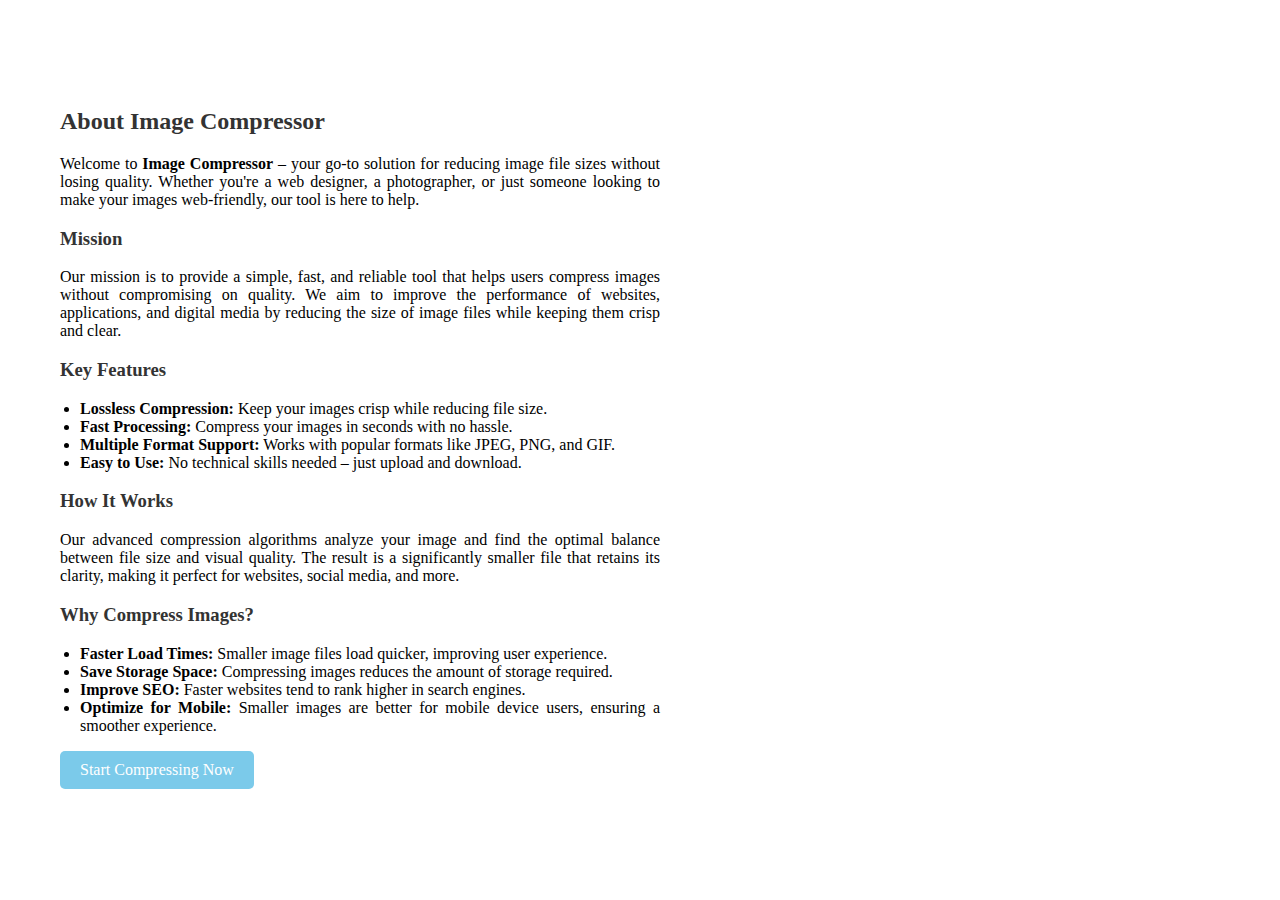
<file: About.html>
<!DOCTYPE html>
<html lang="en">
<head>
    <meta charset="UTF-8">
    <meta name="viewport" content="width=device-width, initial-scale=1.0">
    <title>About</title>
    <style>
        /* About Section */
.about-section {
    padding: 60px 20px;
    background: #fff;
}

.container {
    max-width: 1200px;
    margin: 0 auto;
    display: flex;
    align-items: center;
    justify-content: space-between;
    flex-wrap: wrap;
}

.about-text {
    flex: 1;
    max-width: 600px;
    padding: 20px;
    text-align: justify;
}

.about-text h2, .about-text h3 {
    color: #333;
}

.about-text ul {
    list-style-type: disc;
    padding-left: 20px;
}

.about-text .btn {
    display: inline-block;
    padding: 10px 20px;
    background: rgb(123, 202, 234);
    color: #fff;
    text-decoration: none;
    border-radius: 5px;
    transition: background 0.3s ease;
}

.about-text .btn:hover {
    background: rgb(151, 225, 254);
}

.about-image {
    flex: 1;
    max-width: 400px;
    text-align: center;
    padding: 20px;
}

.about-image img {
    width: 100%;
    max-width: 300px;
    border-radius: 10px;
    box-shadow: 0 5px 15px rgba(0, 0, 0, 0.1);
}

/* Responsive Design */
@media (max-width: 768px) {
    .container {
        flex-direction: column;
        text-align: center;
    }

    .about-text, .about-image {
        max-width: 100%;
    }

    .about-text {
        margin-bottom: 20px;
    }
}
    </style>
</head>
<body>
    <section id="about-section" class="about-section">
        <div class="container">
            <div class="about-text">
                <h2>About Image Compressor</h2>
                <p>
                    Welcome to <strong>Image Compressor</strong> – your go-to solution for reducing image file sizes without losing quality. Whether you're a web designer, a photographer, or just someone looking to make your images web-friendly, our tool is here to help.
                </p>
                <h3>Mission</h3>
                <p>
                    Our mission is to provide a simple, fast, and reliable tool that helps users compress images without compromising on quality. We aim to improve the performance of websites, applications, and digital media by reducing the size of image files while keeping them crisp and clear.
                </p>
                <h3>Key Features</h3>
                <ul>
                    <li><strong>Lossless Compression:</strong> Keep your images crisp while reducing file size.</li>
                    <li><strong>Fast Processing:</strong> Compress your images in seconds with no hassle.</li>
                    <li><strong>Multiple Format Support:</strong> Works with popular formats like JPEG, PNG, and GIF.</li>
                    <li><strong>Easy to Use:</strong> No technical skills needed – just upload and download.</li>
                </ul>
                <h3>How It Works</h3>
                <p>
                    Our advanced compression algorithms analyze your image and find the optimal balance between file size and visual quality. The result is a significantly smaller file that retains its clarity, making it perfect for websites, social media, and more.
                </p>
                <h3>Why Compress Images?</h3>
                <ul>
                    <li><strong>Faster Load Times:</strong> Smaller image files load quicker, improving user experience.</li>
                    <li><strong>Save Storage Space:</strong> Compressing images reduces the amount of storage required.</li>
                    <li><strong>Improve SEO:</strong> Faster websites tend to rank higher in search engines.</li>
                    <li><strong>Optimize for Mobile:</strong> Smaller images are better for mobile device users, ensuring a smoother experience.</li>
                </ul>
                <a href="index.html" class="btn">Start Compressing Now</a>
            </div>
        </div>
    </section>
    
</body>
</html>
</file>
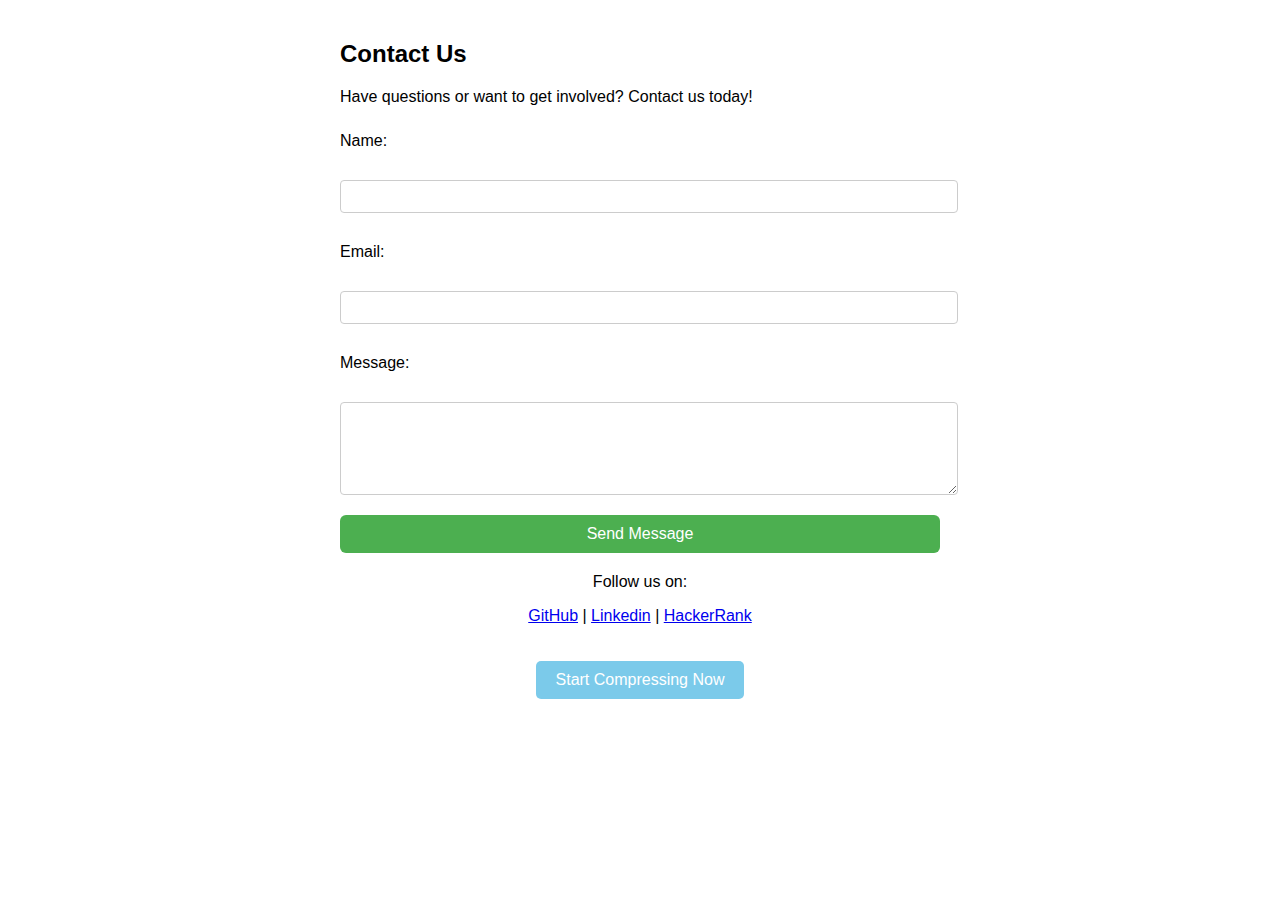
<file: Contact.html>
<!DOCTYPE html>
<html lang="en">
<head>
    <meta charset="UTF-8">
    <meta name="viewport" content="width=device-width, initial-scale=1.0">
    <title>Contact Us</title>
    <style>
        body { 
            font-family: Arial, sans-serif;
             margin: 0;
              padding: 20px; 
        }
        .container { 
            max-width: 600px; 
            margin: auto; 
        }
        h1 { 
            text-align: center; 
        }
        form { 
            display: flex; 
            flex-direction: column;
             gap: 10px; 
            }
        input, textarea { 
            padding: 10px; 
        }
        .social-media { 
            text-align: center;
             margin-top: 20px; 
            }
        form label, form input, form textarea {
            display: block;
            margin: 10px 0;
            width: 100%;
        }

        form input, form textarea {
            padding: 8px;
            border: 1px solid #ccc;
            border-radius: 4px;
        }

        form button {
            padding: 10px 20px;
            background-color: #4CAF50;
            color: white;
            border: none;
            cursor: pointer;
            width: 100%;
	        border-radius: 6px;
	        font-size: 1em;
	        font-weight: 500;
        }
        .btn {
    display: inline-block;
    padding: 10px 20px;
    background: rgb(123, 202, 234);
    color: #fff;
    text-decoration: none;
    border-radius: 5px;
    transition: background 0.3s ease;
}

.btn:hover {
    background: rgb(151, 225, 254);
}
    </style>
</head>
<body>
    <div id="contact" class="container">
        <div>
        <h2>Contact Us</h2>
        <p>Have questions or want to get involved? Contact us today!</p>
        <form>
            <label for="name">Name:</label>
            <input type="text" id="name" name="name" required>
            <label for="email">Email:</label>
            <input type="email" id="email" name="email" required>
            <label for="message">Message:</label>
            <textarea id="message" name="message" rows="5" required></textarea>
            <button type="submit">Send Message</button>
        </form>
    </div>
        <div class="social-media">
            <p>Follow us on:</p>
            <a href="https://github.com/Ayush-khobragade0810">GitHub</a> |
            <a href="https://www.linkedin.com/in/ayush-khobragade-132312258">Linkedin</a> |
            <a href="https://www.hackerrank.com/profile/khobragadeayush1">HackerRank</a>
        </div><br><br>
        <center>
            <a href="index.html" class="btn">Start Compressing Now</a>
        </center>
        
    </div>
</body>
</html>
</file>
